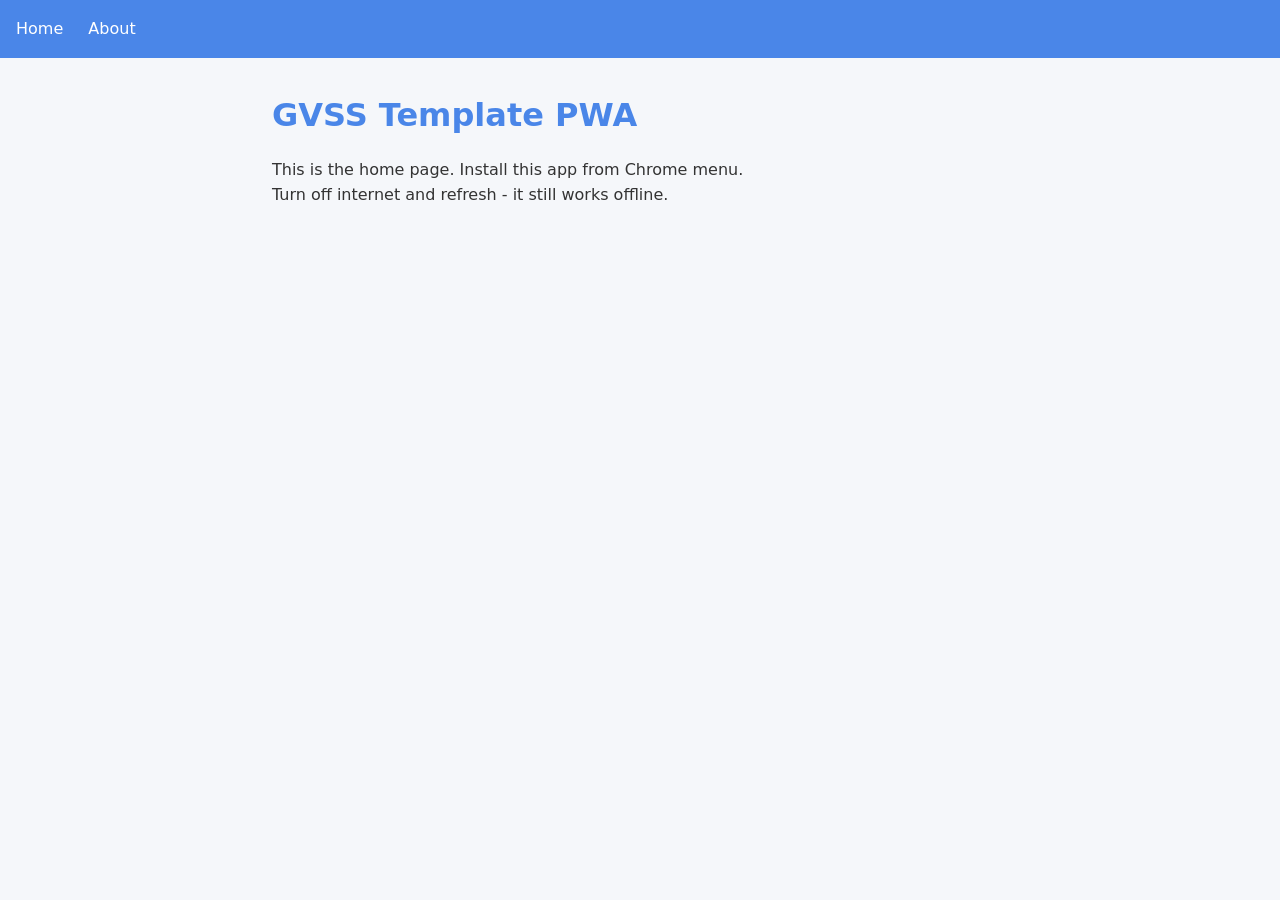
<file: index.html>
<!DOCTYPE html>
<html lang="en">
<head>
  <meta charset="UTF-8">
  <meta name="viewport" content="width=device-width, initial-scale=1.0">
  <meta name="theme-color" content="#4a86e8">
  <meta name="apple-mobile-web-app-capable" content="yes">
  <link rel="manifest" href="/manifest.json">
  <link rel="stylesheet" href="/css/style.css">
  <link rel="icon" href="/icons/icon-192.png">
  <title>Home - GVSS Template</title>
</head>
<body>
  <header>
    <nav>
      <a href="/index.html">Home</a>
      <a href="/about.html">About</a>
    </nav>
  </header>

  <main>
    <h1>GVSS Template PWA</h1>
    <p>This is the home page. Install this app from Chrome menu.</p>
    <p>Turn off internet and refresh - it still works offline.</p>
  </main>

  <script src="/js/app.js"></script>
</body>
</html>
</file>
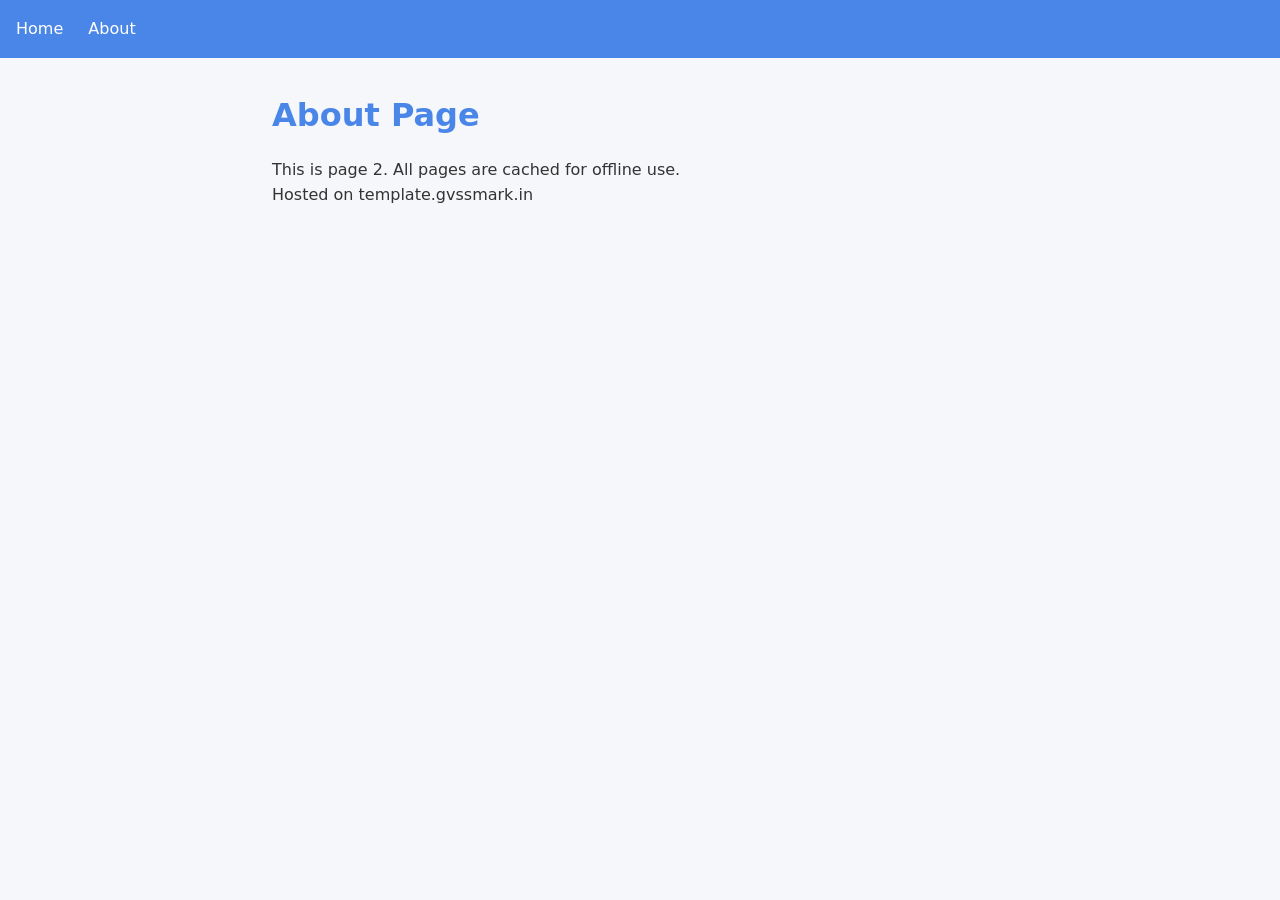
<file: about.html>
<!DOCTYPE html>
<html lang="en">
<head>
  <meta charset="UTF-8">
  <meta name="viewport" content="width=device-width, initial-scale=1.0">
  <meta name="theme-color" content="#4a86e8">
  <meta name="apple-mobile-web-app-capable" content="yes">
  <link rel="manifest" href="/manifest.json">
  <link rel="stylesheet" href="/css/style.css">
  <link rel="icon" href="/icons/icon-192.png">
  <title>About - GVSS Template</title>
</head>
<body>
  <header>
    <nav>
      <a href="/index.html">Home</a>
      <a href="/about.html">About</a>
    </nav>
  </header>

  <main>
    <h1>About Page</h1>
    <p>This is page 2. All pages are cached for offline use.</p>
    <p>Hosted on template.gvssmark.in</p>
  </main>

  <script src="/js/app.js"></script>
</body>
</html>
</file>
<file: css/style.css>
* { box-sizing: border-box; margin: 0; padding: 0; }
body { 
  font-family: system-ui, -apple-system, sans-serif; 
  line-height: 1.6; 
  background: #f5f7fa;
  color: #333;
}
header { background: #4a86e8; padding: 1rem; }
nav a { 
  color: white; 
  text-decoration: none; 
  margin-right: 20px; 
  font-weight: 500;
}
nav a:hover { text-decoration: underline; }
main { padding: 2rem; max-width: 800px; margin: auto; }
h1 { color: #4a86e8; margin-bottom: 1rem; }
</file>
